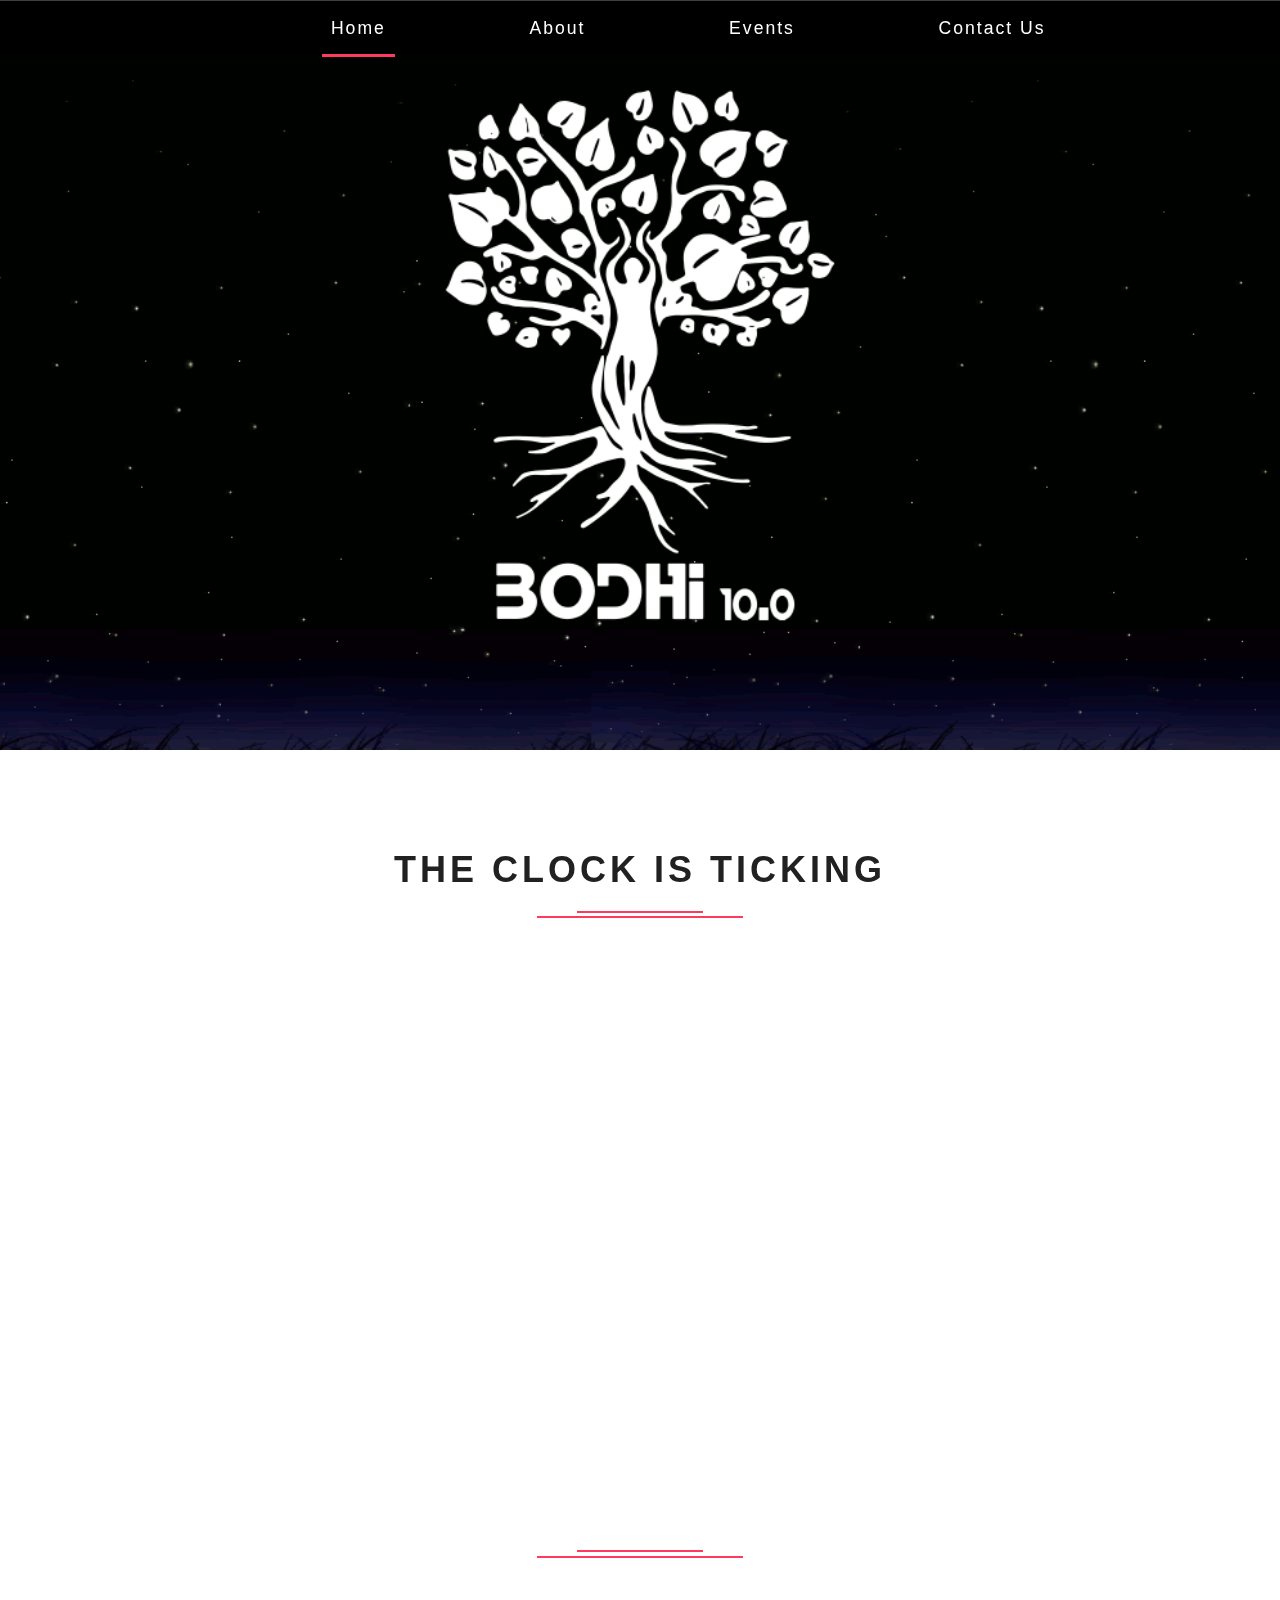
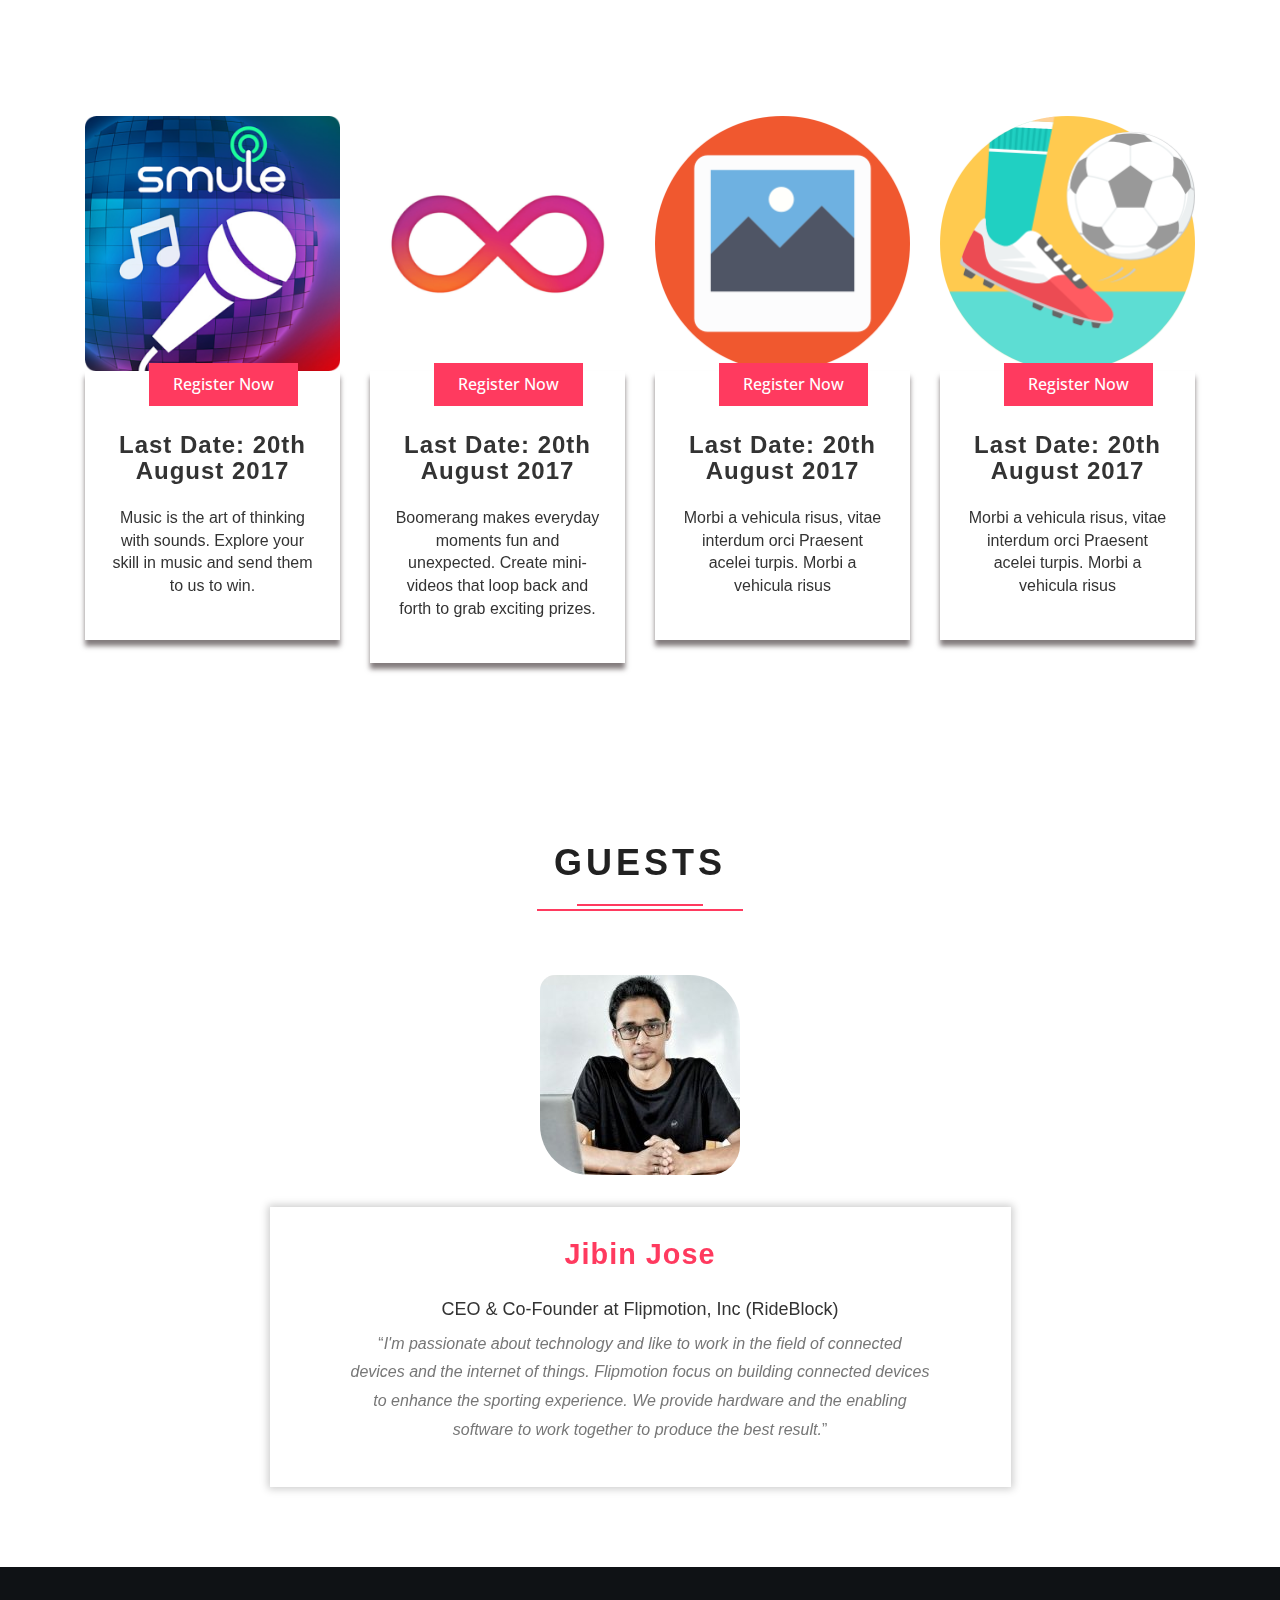
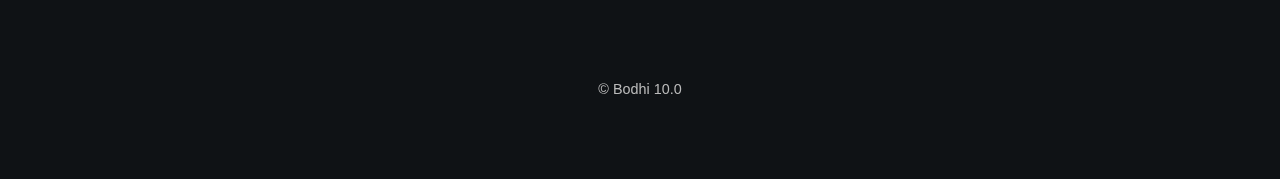
<file: www/index.html>
<!DOCTYPE html>
<html lang="en">
<head>
	<title>BODHI 10.0</title>
	<meta name="viewport" content="width=device-width, initial-scale=1">
	<meta charset="utf-8">
	<meta name="keywords" content="BODHI, VJCET, techfest, bodhi 10.0" />
	<script type="application/x-javascript"> addEventListener("load", function() { setTimeout(hideURLbar, 0); }, false); function hideURLbar(){ window.scrollTo(0,1); } </script>
	<link href="css/bootstrap.css" rel="stylesheet" type="text/css" media="all" />
	<link rel="stylesheet" href="css/style.css" type="text/css" media="all" />
	<link rel="stylesheet" href="css/flexslider.css" type="text/css" media="screen" property="" />
	<link href="css/font-awesome.css" rel="stylesheet">
	<link href="//fonts.googleapis.com/css?family=Open+Sans:300,300i,400,400i,600,600i,700,700i,800,800i" rel="stylesheet">
	<link href='//fonts.googleapis.com/css?family=Roboto+Condensed:400,700italic,700,400italic,300italic,300' rel='stylesheet' type='text/css'>
	<script type="text/javascript" src="js/jquery-2.1.4.min.js"></script>
	<script src="js/bootstrap.js"></script>
</head>
<body>
	<div class="banner jarallax">
		<div class="header">
			<div class="container">
				<div class="top-nav">
					<nav class="navbar navbar-default">
						<div class="navbar-header">
							<button type="button" class="navbar-toggle" data-toggle="collapse" data-target="#bs-example-navbar-collapse-1">
								<span class="sr-only">Toggle navigation</span>
								<span class="icon-bar"></span>
								<span class="icon-bar"></span>
								<span class="icon-bar"></span>
							</button>
						</div>
						<!--navbar-header-->
						<div class="collapse navbar-collapse" id="bs-example-navbar-collapse-1">
							<ul class="nav navbar-nav navbar-right">
								<li></li>
								<li></li>
								<li><a href="index.html" class="active">Home</a></li>
								<li><a href="about.html">About</a></li>
								<li><a href="events.html">Events</a></li>
								<li><a href="contact.html">Contact Us</a></li>
							</ul>	
							<div class="clearfix"> </div>	
						</div>
					</nav>
				</div>
				
				<div class="clearfix"> </div>
			</div>
		</div>
		<div class="w3layouts-banner">
			<div class="container">
				<section class="slider">
					<div class="flexslider">
						<ul class="slides">
							<!-- <li>
								<div class="agileits_w3layouts_banner_info">
									<h3>Coming Soon!!!</h3>
								</div>
							</li> -->
						</ul>
						<!-- <ul id="countdown" class="col-md-3 pull-right"></ul> -->
					</div>
					
				</section>
				<script type="text/javascript">
					(function countdown(){   
						var launch_date = new Date (Date.parse("Aug 25, 2017 08:00:00 GMT +1"));
						var now = new Date();
						var days; var hours; var minutes; var seconds; var rest;
						seconds = rest = Math.floor(((launch_date.getTime() - now.getTime()) / 1000));
						days = zero (Math.floor(seconds / 86400));
						seconds -= days * 86400;
						hours = zero (Math.floor(seconds / 3600));
						seconds -= hours * 3600;
						minutes = zero (Math.floor(seconds / 60));
						seconds -= minutes * 60;
						seconds = zero (Math.floor(seconds));
						function zero(n){
							return (n < 10 ? '0' : false) + n;  
						}
						rest <= 0 ? days = hours = minutes = seconds = '00' : setTimeout(countdown, 1000);

						document.getElementById('countdown').innerHTML =
						'<li><div><span>' + days +'</span>DAY' + (days > 1 ? 'S' : '') +'</div></li>'
						+'<li><div><span>' + hours +'</span>HOUR' + (hours > 1 ? 'S' : '') +'</div></li>'
						+'<li><div><span>' + minutes +'</span>MINUTE' + (minutes > 1 ? 'S' : '') +'</div></li>'
						+'<li><div><span>' + seconds +'</span>SECOND' + (seconds > 1 ? 'S' : '') +'</div></li>';
					})();
				</script>
				<!-- flexSlider -->
				<script defer src="js/jquery.flexslider.js"></script>
				<script type="text/javascript">
					$(window).load(function(){
						$('.flexslider').flexslider({
							animation: "slide",
							start: function(slider){
								$('body').removeClass('loading');
							}
						});
					});
				</script>
				<!-- //flexSlider -->
			</div>
		</div>
	</div>
</div>
<!-- //banner -->
<!-- Specialize-section -->
<div class="w3-about text-center">
	<div class="container">
		<h2 class="w3ls_head">The Clock is Ticking</h2>
		<p class="para"><span style="color: white;">Lorem Ipsum is simply dummy text type setting industry esse cillum dolore eu 
			fugiat nulla pariatur. Excepteur sint occaecat.</span></p>
		<p class="para"><span style="color: white;">Lorem Ipsum is simply dummy text type setting industry esse cillum dolore eu 
			fugiat nulla pariatur. Excepteur sint occaecat.</span></p>
		<div class="w3-ab-top">
			<div class="col-md-4 "></div>
			<div class="col-md-4 ">
				<ul id="countdown" class="col-md-3 pull-right"></ul>
			</div>
			<div class="col-md-4 "></div>
			<div class="clearfix"></div>
		</div>
		<p class="para"><span style="color: white;">Lorem Ipsum is simply dummy text type setting industry esse cillum dolore eu 
			fugiat nulla pariatur. Excepteur sint occaecat.</span></p>

		<p class="para"><span style="color: white;">Lorem Ipsum is simply dummy text type setting industry esse cillum dolore eu 
			fugiat nulla pariatur. Excepteur sint occaecat.</span></p>

		<p class="para"><span style="color: white;">Lorem Ipsum is simply dummy text type setting industry esse cillum dolore eu 
			fugiat nulla pariatur. Excepteur sint occaecat.</span></p>
	</div>
</div>
	<div class="services news">
		<div class="container"> 
			<div class="new-w3l">
				<h3 class="w3ls_head">News &amp; Events</h3>
				<p class="para">Tighten up 'coz its your chance to win<span> amazing prizes</span> for the events below. Hurry Up and Register to win...!!!</p>			
				</div>
				<div class="news-agileinfo">
					<div class="col-sm-3 news-w3lgrids">
						<div class="news-gridtext">
							<div class="news-w3img">
								<a href="#" data-toggle="modal" data-target="#myModal"><img src="images/smule.png" width="100" height="100" class="img-responsive zoom-img" alt=""/></a>
							</div>
							<div class="news-w3imgtext">
								<h5 class="w3-agilep">Register Now</h5>
								<h4><a href="#" data-toggle="modal" data-target="#myModal">Last Date: 20th August 2017</a></h4> 
								<p>Music is the art of thinking with sounds. Explore your skill in music and send them to us to win.</p>
							</div>
						</div>
					</div>
					<div class="col-sm-3 news-w3lgrids">
						<div class="news-gridtext">
							<div class="news-w3img">
								<a href="#" data-toggle="modal" data-target="#myModal1"><img src="images/boomerang.png" width="100" height="100" class="img-responsive zoom-img" alt=""/></a>
							</div>
							<div class="news-w3imgtext">
								<h5 class="w3-agilep">Register Now</h5>
								<h4><a href="#" data-toggle="modal" data-target="#myModal1">Last Date: 20th August 2017</a></h4> 
								<p>Boomerang makes everyday moments fun and unexpected. Create mini-videos that loop back and forth to grab exciting prizes.</p>
							</div>
						</div>
					</div>
					<div class="col-sm-3 news-w3lgrids">
						<div class="news-gridtext">
							<div class="news-w3img">
								<a href="#" data-toggle="modal" data-target="#myModal2"><img src="images/general/landscape.png" class="img-responsive zoom-img" alt=""/></a>
							</div>
							<div class="news-w3imgtext">
								<h5 class="w3-agilep">Register Now</h5>
								<h4><a href="#" data-toggle="modal" data-target="#myModal2">Last Date: 20th August 2017</a></h4> 
								<p>Morbi a vehicula risus, vitae interdum orci Praesent acelei turpis. Morbi a vehicula risus</p> 
							</div>
						</div>
					</div>
					<div class="col-sm-3 news-w3lgrids">
						<div class="news-gridtext">
							<div class="news-w3img">
								<a href="#" data-toggle="modal" data-target="#myModal2"><img src="images/general/football.png" class="img-responsive zoom-img" alt=""/></a>
							</div>
							<div class="news-w3imgtext">
								<h5 class="w3-agilep">Register Now</h5>
								<h4><a href="#" data-toggle="modal" data-target="#myModal2">Last Date: 20th August 2017</a></h4> 
								<p>Morbi a vehicula risus, vitae interdum orci Praesent acelei turpis. Morbi a vehicula risus</p> 
							</div>
						</div>
					</div>
					<div class="clearfix"> </div>
				</div>
			</div>
		</div>
		<!-- //news --> 
		<!-- testimonials -->
		<div class="testimonials">
			<div class="container"> 
				<h3 class="w3ls_head">Guests</h3>
					<div class="testi-w3agileinfo"> 
						<ul class="nav nav-tabs" role="tablist">
							<li role="presentation" class="active"><a href="#testi" aria-controls="testi" role="tab" data-toggle="tab"><img src="images/jibinJose.png" alt="" style="border-radius: 15px 50px 30px" height="200" width="200" /></a></li>
						</ul> 
						<div class="tab-content">
							<div role="tabpanel" class="tab-pane active" id="testi">
								<h5>Jibin Jose</h5>
								<h4>CEO &amp; Co-Founder at Flipmotion, Inc (RideBlock)</h4>
								<p><q><i>I'm passionate about technology and like to work in the field of connected devices and the internet of things. Flipmotion focus on building connected devices to enhance the sporting experience. We provide hardware and the enabling software to work together to produce the best result.</i></q></p>
							</div>
						</div> 
					</div>
				</div>
			</div>
			<div class="w3-agile-footer">
				<div class="container">
					<div class="footer-grids">
						<div class="agileits-w3layouts-copyright">
							<p>© Bodhi 10.0 </p>
						</div>
					</div>
				</div>
			</div>
				<div class="modal video-modal fade" id="myModal" tabindex="-1" role="dialog" aria-labelledby="myModal">
					<div class="modal-dialog" role="document">
						<div class="modal-content">
							<div class="modal-header">
								Vocal Edge
								<button type="button" class="close" data-dismiss="modal" aria-label="Close"><span aria-hidden="true">&times;</span></button>						
							</div>
							<section>
								<div class="modal-body">
									<img src="images/smule.png" alt=" " class="img-responsive" />
									<p><ul>
										<li>Entry till August 5pm.</li>
										<li>Judgement will be based on the maximum number of likes and shares along with the quality of the song.</li>
										<li>Final decision will be up the judging panel.</li>
										<li>Prizes will be <b>2k and 1k</b> respectively for securing the first and second positions.</li>
										<li>Your entries can be send along with the smule link <a href="http://bit.do/vocaledge" style="color: red;" target="_blank">here</a> with your name, mailID and college details.</li>
										<li>We will send you a confirmation mail when the link is uploaded on the Facebook page.</li>
									</ul>
										<i>"Music is the art of thinking with sounds. Explore your music and express it to win this contest."</i></p>
								</div>
							</section>
						</div>
					</div>
				</div>
				<div class="modal video-modal fade" id="myModal1" tabindex="-1" role="dialog" aria-labelledby="myModal1">
					<div class="modal-dialog" role="document">
						<div class="modal-content">
							<div class="modal-header">
								Swivel
								<button type="button" class="close" data-dismiss="modal" aria-label="Close"><span aria-hidden="true">&times;</span></button>						
							</div>
							<section>
								<div class="modal-body">
									<img src="images/boomerang.png" alt=" " class="img-responsive" />
									<p><ul>
										<li>Entry till August 5pm.</li>
										<li>Judgement will be based on the maximum number of likes and shares.</li>
										<li>Final decision will be up the judging panel.</li>
										<li>Prizes will be <b>2k and 1k</b> respectively for securing the first and second positions.</li>
										<li>Your entries can be send along with the smule link <a href="http://bit.do/SWIVEL" style="color: red;" target="_blank">here</a> with your name, mailID and college details.</li>
										<li>When you are filling the details, make sure that <b>the particpant name and the file name should be the same</b>.</li>
										<li>We will send you a confirmation mail when the link is uploaded on the Facebook page.</li>
									</ul>
										<i>"Boomerang makes everyday moments fun and unexpected. Create captivating mini-videos that loop back and forth and grab exciting prizes."</i></p>
								</div>
							</section>
						</div>
					</div>
				</div>
				<div class="modal video-modal fade" id="myModal2" tabindex="-1" role="dialog" aria-labelledby="myModal2">
					<div class="modal-dialog" role="document">
						<div class="modal-content">
							<div class="modal-header">
								AeroTrac
								<button type="button" class="close" data-dismiss="modal" aria-label="Close"><span aria-hidden="true">&times;</span></button>						
							</div>
							<section>
								<div class="modal-body">
									<img src="images/drone.jpg" alt=" " class="img-responsive" />
									<p><ul>
										<li>Entry till August 5pm.</li>
										<li>Judgement will be based on the maximum number of likes and shares.</li>
										<li>Final decision will be up the judging panel.</li>
										<li>Prizes will be <b>2k and 1k</b> respectively for securing the first and second positions.</li>
										<li>Your entries can be send along with the smule link <a href="http://bit.do/SWIVEL" style="color: red;" target="_blank">here</a> with your name, mailID and college details.</li>
										<li>When you are filling the details, make sure that <b>the particpant name and the file name should be the same</b>.</li>
										<li>We will send you a confirmation mail when the link is uploaded on the Facebook page.</li>
									</ul>
										<i>"Let's Take it to air!"</i></p>
								</div>
							</section>
						</div>
					</div>
				</div>
				<script src="js/jarallax.js"></script>
				<script src="js/SmoothScroll.min.js"></script>
				<script type="text/javascript">
					$('.jarallax').jarallax({
						speed: 0.5,
						imgWidth: 1366,
						imgHeight: 768
						})
				</script>
			</body>	
		</html>
</file>
<file: www/css/style.css>
/*--A Design by W3layouts 
Author: W3layout
Author URL: http://w3layouts.com
License: Creative Commons Attribution 3.0 Unported
License URL: http://creativecommons.org/licenses/by/3.0/
--*/
body a {
  transition: 0.5s all;
  -webkit-transition: 0.5s all;
  -o-transition: 0.5s all;
  -moz-transition: 0.5s all;
  -ms-transition: 0.5s all;
}
html, body{
    font-size: 100%;
	font-family: 'Roboto Condensed', sans-serif;
}
body{
	background:#FFFFFF;
}
/*-- banner --*/
.banner{
	background: url(../images/giphy.gif) no-repeat 0px 0px;
    background-size: cover;
	min-height:750px;
}
.banner-dot {
    background:rgba(0, 0, 0, 0.32);
    background-size: cover;
    min-height:750px;
}
.jarallax {
    position: relative;
    background-size: cover;
    background-repeat: no-repeat;
    background-position: 50% 50%;
}
body {
   font-family: Helvetica, sans-serif;
   background: transparent;
}

#countdown {
   width: 462px;
   position: absolute;
   left: 50%;
   top: 50%;
   transform: translate(-50%, -50%) rotate(-45deg);
   padding: 0;
   list-style: none;
}

#countdown li {
   display: table;
   text-align: center;
   float: left;
   background: #E41E39;
   margin: 2px;
   width: 150px;
   height: 150px;
}

#countdown li:nth-child(3) {
   clear: left;
   margin-left: 156px;
}

#countdown li div {
   transform: rotate(45deg);
   display: table-cell;
   vertical-align: middle;
}

#countdown li div span {
   display: block;
   font-size: 3rem;
   color: #fff;
}
.banner-1 {
    background: url(../images/bodhi1.jpg) no-repeat 0px 0px;
    background-size: cover;
    min-height: 30px;
}
.header-top {
	border-bottom: solid 1px rgb(255, 255, 255);
    padding: .8em 0;
    background: rgba(0, 0, 0, 0.7);
}
.header-top-left{
	float: left;
    margin: .5em 0 0 0;
	width: 33.33%;
}
.header-top-left p, .header-top-right p {
    color: #FFFFFF;
    font-size: 16px;
}
.header-top-right{
	float: right;
    margin: .5em 0 0 0;	
}
/*-- social-icons --*/
.agileinfo-social-grids{
    margin: 3em 0 0 0;
    text-align: center;
}
.agileinfo-social-grids ul{
	padding:0;
	margin:0;
}
.agileinfo-social-grids ul li{
    display: inline-block;
}
.agileinfo-social-grids ul li a {
	color: #333;
    text-align: center;
}
.agileinfo-social-grids ul li a i.fa.fa-facebook,.agileinfo-social-grids ul li a i.fa.fa-twitter,.agileinfo-social-grids ul li a i.fa.fa-rss,.agileinfo-social-grids ul li a i.fa.fa-vk{
    color: #FFFFFF;
    transition: 0.5s all;
    -webkit-transition: 0.5s all;
    -moz-transition: 0.5s all;
    -o-transition: 0.5s all;
    -ms-transition: 0.5s all;
}
.agileinfo-social-grids ul li a i.fa.fa-facebook:hover {
    color: #3b5998;
}
.agileinfo-social-grids ul li a i.fa.fa-twitter{
	margin:0 1em;
}
.agileinfo-social-grids ul li a i.fa.fa-twitter:hover{
	color: #55acee;
}
.agileinfo-social-grids ul li a i.fa.fa-rss{
	margin:0 1em 0 0;
}
.agileinfo-social-grids ul li a i.fa.fa-rss:hover{
	color: #f26522;
}
.agileinfo-social-grids ul li a i.fa.fa-vk:hover{
	color: #45668e;
}
.agileinfo-social-grids ul li:nth-child(2){
	margin:.5em 0;
}
.agileinfo-social-grids ul li:nth-child(3){
	margin:0 0 .5em 0;
}
/*-- //social-icons --*/
.header-left{
	text-align: center;
}
.header-top-left i {
    padding-right: 5px;
}
.w3layouts-logo {
    float: left;
    text-align: center;
    width: 33.33%;
}
.w3layouts-logo h1 {
    margin: 0;
}
.w3layouts-logo h1 a {
    color: #ff3a5f;
    font-size: 1.1em;
    text-decoration: none;
    font-weight: 700;
    text-transform: uppercase;
    letter-spacing: 2px;
}
/*-- top-nav --*/
.header{
    background: rgba(0, 0, 0, 0.51);
}
.top-nav{
    float:left;
}
.top-nav ul{
	padding: 0;
    margin: 0;
    float: none;
}
.top-nav ul li {
    display: inline-block;
    margin: 0 3.8em;
    float: none;
}
.top-nav ul li:nth-child(1){
	margin-left:0;
}
.top-nav ul li:nth-child(6){
	margin-right:0;
}
.navbar-default {
    background: none;
    border: none;
	margin: 0;
}
.navbar-default {
    background: none;
    border: none;
    margin: 0;
}
.navbar-right {
    float: none !important;
    margin-right: -15px;
    text-align: center;
}
.navbar-default .navbar-nav > .active > a, .navbar-default .navbar-nav > .active > a:hover, .navbar-default .navbar-nav > .active > a:focus {
    color: #99abd5;
    background: none;
}
.navbar-nav > li {
    margin: 0 .5em;
    display: inline-block;
    float: none;
}
.navbar-default .navbar-nav > li > a {
    color: #fff;
    font-size: 1.1em;
    letter-spacing: 2px;
    padding: 1em 0.5em;
    position: relative;
}
.navbar-default .navbar-nav > li > a:hover, .navbar-default .navbar-nav > li > a:focus,.navbar-default .navbar-nav li a.active {
	color: #FFFFFF;
}
.navbar-default .navbar-nav > li > a:before {
    content: '';
    position: absolute;
    bottom: -2px;
    background: #ff3a5f;
    height: 3px;
    width: 0;
    left: 0;
    transition: .5s all;
}
.navbar-default .navbar-nav li  a:hover:before,.navbar-default .navbar-nav li a.active:before{
	width: 100%;
}
.navbar-default .navbar-nav > .open > a, .navbar-default .navbar-nav > .open > a:hover, .navbar-default .navbar-nav > .open > a:focus {
    background: none !important;
    box-shadow: 1px 0px 0px 0px rgba(72, 72, 72, 0);
	color: #fff;
}
.navbar-collapse {
    padding: 0px !important;
}
ul.dropdown-menu {
    background: #ff3a5f;
    box-shadow: 0 0 0;
    border: none;
    margin: 0;
    top: 3.7em;
    left: 0 !important;
    min-width: 90px;
	text-align: center;
}
.dropdown-menu > li > a {
    display: block;
    padding: 0px 0px !important;
    clear: both;
    margin: .2em 0 !important;
    font-weight: normal;
    line-height: 1.42857143;
    color: #FFF !important;
    border: none !important;
}
.dropdown-menu > li > a:hover, .dropdown-menu > li > a:focus,.dropdown-menu > li > a:active {
    background: none;
    color: #000000 !important;
}
.dropdown-submenu {
    position: relative;
}

.dropdown-submenu>.dropdown-menu {
    top: 0;
    left: 103%;
    margin-top: -6px;
    margin-left: -1px;
    -webkit-border-radius: 0 6px 6px 6px;
    -moz-border-radius: 0 6px 6px;
    border-radius: 0 6px 6px 6px;
}

.dropdown-submenu:hover>.dropdown-menu {
    display: block;
}

.dropdown-submenu>a:after {
    display: block;
    content: " ";
    float: right;
    width: 0;
    height: 0;
    border-color: transparent;
    border-width: 5px 0 5px 5px;
    margin-top: 5px;
    margin-right: -10px;
}

.dropdown-submenu:hover>a:after {
    border-left-color: #fff;
}

.dropdown-submenu.pull-left {
    float: none;
}

.dropdown-submenu.pull-left>.dropdown-menu {
    left: -100%;
    margin-left: 10px;
    -webkit-border-radius: 6px 0 6px 6px;
    -moz-border-radius: 6px 0 6px 6px;
    border-radius: 6px 0 6px 6px;
}
ul.dropdown-menu li {
    margin: 0 !important;
    text-align: center !important;
}
/*-- //top-nav --*/
.wthreesearch input[type="search"] {
    padding: 5px 10px;
    color: #999;
    outline: none;
    background: none;
    border: 1px solid #fff;
}
.wthreesearch .btn-default {
    color: #fff;
    border-radius: 0;
    padding: 5px 10px;
    outline: none;
    border: 1px solid #fff;
    margin-top: -1px;
    background: none;
}
i.fa.fa-search {
    font-size: 19px;
}
.wthreesearch {
    float: right;
    width: 33.33%;
    text-align: right;
    margin: 5px 0 0;
}
/*-- banner_info --*/
.jarallax {
    position: relative;
    background-size: cover;
    background-repeat: no-repeat;
    background-position: 50% 50%;
}
.agileits_w3layouts_banner_info {
    margin: 14em 0 0;
    position: relative;
}
.agileits_w3layouts_banner_info h3 {
    text-align: center;
    font-size: 2.7em;
    font-weight: 600;
    color: #fff;
    letter-spacing: 2px;
    text-transform: uppercase;
}
.agileits_w3layouts_banner_info p {
    color: #ffffff;
    text-align: center;
    line-height: 28px;
    width: 63%;
    margin: 30px auto;
    font-size: 17px;
}
/*-- //banner_info --*/
.w3ls_head {
    font-size: 36px;
    color: #212121;
    font-weight: 600;
    margin-bottom: 30px;
    letter-spacing: 4px;
    text-transform: uppercase;
    text-align: center;
    padding-bottom: .8em;
    position: relative;
}
p.w3agile {
    font-size: 15px;
    color: #777;
    width: 70%;
    margin: 0 auto;
    line-height: 28px;
    text-align: center;
}
.w3ls_head:before, .w3ls_head:after {
    position: absolute;
    background: #ff3a5f;
    height: 2px;
    content: '';
}
.w3ls_head:before {
    width: 11%;
    bottom: 8%;
    left: 44.5%;
}
.w3ls_head:after {
    width: 18%;
    right: 41%;
    bottom: 0%;
}
p.para {
    width: 50%;
    margin: 0 auto;
    color: #777;
    line-height: 32px;
    font-size: 15px;
    letter-spacing: 0px;
	text-align:center;
}
/*-- footer --*/
.w3-agile-footer {
    background: #0f1215;
    padding: 5em 0;
}
.footer-grid-heading h4 {
    color: #ff3a5f;
    font-size: 25px;
    margin: 0;
    text-transform: uppercase;
    letter-spacing: 2px;
    font-weight: 600;
}
.footer-grid-info,.social,.agile-footer-grid {
    margin: 1.5em 0 0 0;
}
.footer-grid-info  p{
    margin: 0;
    font-size: .9em;
    color: #BBBBBB;
    line-height: 1.8em;
}
.footer-grid-info p span{
	display:block;
}
.footer-grid-info p span a{
    color: #BBBBBB;	
	text-decoration:none;
}
.footer-grid-info p span a:hover{
    color: #ffffff;
}
.footer-grid-info ul{
	padding:0;
	margin:0;
}
.footer-grid-info ul li{
	display:block;
}
.footer-grid-info ul li a{
    font-size: .9em;
    color: #BBBBBB;
    line-height: 1.8em;
    text-decoration: none;
}
.footer-grid-info ul li a:hover{
	color: #ffffff;
}
.social-grid{
    margin: 1em 0 0 0;	
}
.social ul{
	padding:0;
	margin:0;
}
.social ul li{
	display:inline-block;
}
.social ul li a {
	color: #333;
    text-align: center;
}
.social ul li a i.fa.fa-facebook{
    height: 40px;
    width: 40px;
    background: #383838;
    line-height: 40px;
    color: #FFF;
    border-radius: 50%;
	-webkit-border-radius: 50%;
	-moz-border-radius: 50%;
	-o-border-radius: 50%;
	-ms-border-radius: 50%;
	transition:0.5s all;
	-webkit-transition:0.5s all;
	-moz-transition:0.5s all;
	-o-transition:0.5s all;
	-ms-transition:0.5s all;
}
.social ul li a i.fa.fa-facebook:hover {
    height: 40px;
    width: 40px;
    line-height: 40px;
	background: #3b5998;
}
.social ul li a i.fa.fa-twitter{
    height: 40px;
    width: 40px;
    background: #383838;
    line-height: 40px;
    color: #FFF;
    border-radius: 50%;
	-webkit-border-radius: 50%;
	-moz-border-radius: 50%;
	-o-border-radius: 50%;
	-ms-border-radius: 50%;
	transition:0.5s all;
	-webkit-transition:0.5s all;
	-moz-transition:0.5s all;
	-o-transition:0.5s all;
	-ms-transition:0.5s all;
}
.social ul li a i.fa.fa-twitter:hover{
    height: 40px;
    width: 40px;
    line-height: 40px;
	background: #1da1f2;
}
.social ul li a i.fa.fa-rss{
    height: 40px;
    width: 40px;
    background: #383838;
    line-height: 40px;
    color: #FFF;
    border-radius: 50%;
	-webkit-border-radius: 50%;
	-moz-border-radius: 50%;
	-o-border-radius: 50%;
	-ms-border-radius: 50%;
	transition:0.5s all;
	-webkit-transition:0.5s all;
	-moz-transition:0.5s all;
	-o-transition:0.5s all;
	-ms-transition:0.5s all;
}
.social ul li a i.fa.fa-rss:hover{
    height: 40px;
    width: 40px;
    line-height: 40px;
	background: #f26522;
}
.social ul li a i.fa.fa-vk{
    height: 40px;
    width: 40px;
    background: #383838;
    line-height: 40px;
    color: #FFF;
    border-radius: 50%;
	-webkit-border-radius: 50%;
	-moz-border-radius: 50%;
	-o-border-radius: 50%;
	-ms-border-radius: 50%;
	transition:0.5s all;
	-webkit-transition:0.5s all;
	-moz-transition:0.5s all;
	-o-transition:0.5s all;
	-ms-transition:0.5s all;
}
.social ul li a i.fa.fa-vk:hover{
    height: 40px;
    width: 40px;
    line-height: 40px;
	background: #45668e;
}
.social ul li:nth-child(2){
	margin:0 .5em;
}
.social ul li:nth-child(3){
	margin:0 .5em 0 0;
}
.agileits-w3layouts-copyright {
    text-align: center;
    margin: 2em 0 0 0;
}
.agileits-w3layouts-copyright p{
    margin: 0;
    font-size: .9em;
    color: #BBBBBB;
}
.agileits-w3layouts-copyright p a{
    color: #ff3a5f;	
	text-decoration:none;
}
.agileits-w3layouts-copyright p a:hover{
	color: #BBBBBB;
}
.agile-footer-grid ul {
    padding: 0;
    margin: 0;
}
ul.w3agile_footer_grid_list li {
    list-style-type: none;
    color: #bbbbbb;
    line-height: 1.8em;
    margin-bottom: 1em;
    font-size: .9em;
}
ul.w3agile_footer_grid_list li a {
    color: #ffffff;
    text-decoration: none;
}
ul.w3agile_footer_grid_list li span {
    display: block;
    margin: 1em 0 0;
}
ul.w3agile_footer_grid_list i.fa.fa-twitter {
    margin-right: 1em;
}
/*-- //footer --*/
/*-- about--*/
.w3-about,.wthree-news{
	padding:5em 0;
}
.w3-ab-top{
	margin-top:5em;
}
/*-- effect7 --*/
.hi-icon-wrap {
	text-align: center;
	margin: 0 auto;
}

.hi-icon {
  text-decoration: none;
	display: inline-block;
	font-size: 0px;
	cursor: pointer;
	width: 90px;
	height: 90px;
	border-radius: 50%;
	-webkit-border-radius: 50%;
	-o-border-radius: 50%;
	-moz-border-radius: 50%;
	-ms-border-radius: 50%;
	text-align: center;
	position: relative;
	z-index: 1;
    color: #B365C5;
}

.hi-icon:after {
	position: absolute;
	width: 100%;
	height: 100%;
	border-radius: 50%;
	-webkit-border-radius: 50%;
	-o-border-radius: 50%;
	-moz-border-radius: 50%;
	-ms-border-radius: 50%;
	content: '';
	-webkit-box-sizing: content-box; 
	-moz-box-sizing: content-box; 
	box-sizing: content-box;
}

.hi-icon:before {
    font-size: 36px;
	line-height: 90px;
	font-style: normal;
	font-weight: normal;
	font-variant: normal;
	text-transform: none;
	display: block;
}
/* Effect 7 */
.hi-icon-effect-7 .hi-icon {
	-webkit-transition: background 0.2s, color 0.2s;
	-moz-transition: background 0.2s, color 0.2s;
	transition: background 0.2s, color 0.2s;	
}

.hi-icon-effect-7 .hi-icon:hover {
	color: #000;
}

.hi-icon-effect-7 .hi-icon:after {
	top: -8px;
	left: -8px;
	padding: 8px;
	z-index: -1;
	opacity: 0;
}

/* Effect 7a */
.hi-icon-effect-7a .hi-icon:after {
	box-shadow: 0 0 0 rgba(255,255,255,1);
	-webkit-transition: opacity 0.2s, box-shadow 0.2s;
	-moz-transition: opacity 0.2s, box-shadow 0.2s;
	transition: opacity 0.2s, box-shadow 0.2s;
}

.hi-icon-effect-7a .hi-icon:hover:after {
	opacity: 1;
	box-shadow: 3px 3px 0 #000;
}

.hi-icon-effect-7a .hi-icon:before {
	-webkit-transform: scale(0.8);
	-moz-transform: scale(0.8);
	-ms-transform: scale(0.8);
	transform: scale(0.8);
	opacity: 0.7;
	-webkit-transition: -webkit-transform 0.2s, opacity 0.2s;
	-moz-transition: -moz-transform 0.2s, opacity 0.2s;
	transition: transform 0.2s, opacity 0.2s;
}

.hi-icon-effect-7a .hi-icon:hover:before {
	-webkit-transform: scale(1);
	-moz-transform: scale(1);
	-ms-transform: scale(1);
	transform: scale(1);
	opacity: 1;
}

/* Effect 7b */
.hi-icon-effect-7b .hi-icon:after {
	box-shadow: 3px 3px #ff3a5f;
	-webkit-transform: rotate(-90deg);
	-moz-transform: rotate(-90deg);
	-ms-transform: rotate(-90deg);
	transform: rotate(-90deg);
	-webkit-transition: opacity 0.2s, -webkit-transform 0.2s;
	-moz-transition: opacity 0.2s, -moz-transform 0.2s;
	transition: opacity 0.2s, transform 0.2s;
}

.hi-icon-effect-7b .hi-icon:hover:after {
	opacity: 1;
	-webkit-transform: rotate(0deg);
	-moz-transform: rotate(0deg);
	-ms-transform: rotate(0deg);
	transform: rotate(0deg);
}

.hi-icon-effect-7b .hi-icon:before {
	-webkit-transform: scale(0.8);
	-moz-transform: scale(0.8);
	-ms-transform: scale(0.8);
	transform: scale(0.8);
	opacity: 0.7;
	-webkit-transition: -webkit-transform 0.2s, opacity 0.2s;
	-moz-transition: -moz-transform 0.2s, opacity 0.2s;
	transition: transform 0.2s, opacity 0.2s;
}

.hi-icon-effect-7b .hi-icon:hover:before {
	-webkit-transform: scale(1);
	-moz-transform: scale(1);
	-ms-transform: scale(1);
	transform: scale(1);
	opacity: 1;
}
a.hi-icon i {
    font-size: 40px;
    color: #fff;
    padding: 27px 0 0 0;
}
/*-- //effect7 --*/
a.hi-icon.icon1 {
    background: #212121;
    display: block;
    width: 94px;
    height: 94px;
    margin: 0 auto;
}
a.hi-icon.icon2 {
    background: #212121;
    display: block;
    width: 94px;
    height: 94px;
    margin: 0 auto;
}
a.hi-icon.icon3 {
    background: #212121;
    display: block;
    width: 94px;
    height: 94px;
    margin: 0 auto;
}
.w3-about h4 {
    color: #ff3a5f;
    font-size: 24px;
    letter-spacing: 2px;
    margin: 30px 0 12px;
    font-weight: 600;
}
.w3-about p {
    font-size: 14px;
    color: #777;
    line-height: 28px;
    letter-spacing: 0;
    text-transform: capitalize;
}
.w3l-abt-grid {
     margin: 0 0.5%;
    padding: 30px 20px;
    width: 32.333%;
}
.w3l-abt-grid-1,.w3l-abt-grid-2 {
    box-shadow: 32px 0 0 0 #fff, 0 -32px 0 0 #fff, 0 32px 0 0 #fff, 32px 32px 0 0 #fff, 32px -32px 0 0 #fff, 0 0 32px 0 rgba(0, 0, 0, 0.15);
	 margin: 0 0.5%;
    padding: 30px 20px;
    width: 32.333%;
}
/*-- //about--*/
/*-- news --*/ 
.news {
    background: url(../images/bodhi2.jpg) no-repeat center 0px fixed;
    background-size: cover;
	padding: 5em 0;
} 
.news h3.w3ls-title{
	color:#fff;
}
.news-gridtext {
    background: #fff;
}
.news-w3img a {
    display: block;
    overflow: hidden;
}
.news-w3img a img {
  width: 100%;
  -webkit-transform: scaleY(1);
    -moz-transform: scaleY(1);
    -o-transform: scaleY(1);
    -ms-transform: scaleY(1);
    transform: scaleY(1);
    -webkit-transition: all 0.7s ease-in-out;
    -moz-transition: all 0.7s ease-in-out;
    -o-transition: all 0.7s ease-in-out;
    -ms-transition: all 0.7s ease-in-out;
    transition: all 0.7s ease-in-out;
}
.news-w3img a img:hover{
	-webkit-transform: scale(1.5);
    -moz-transform: scale(1.5);
    -o-transform: scale(1.5);
    -ms-transform: scale(1.5);
    transform: scale(1.5);
}
.news-w3imgtext {
    padding: 2em 1.5em;
    -webkit-box-shadow: 0px 6px 5px rgba(25, 13, 15, 0.54);
    -moz-box-shadow: 0px 6px 5px rgba(25, 13, 15, 0.54);
    box-shadow: 0px 6px 5px rgba(25, 13, 15, 0.54);
    text-align: center;
    position: relative;
}
.news h5 {
    display: inline-block;
    background: #ff3a5f;
    padding: .8em 1.5em;
    font-size: 1em;
    color: #fff;
    font-family: 'Open Sans', sans-serif;
    position: absolute;
    top: -18px;
    left: 25%;
}
.news h4 {
    color: #333;
    font-size: 1.5em;
    padding: 0.8em 0 .5em;
    font-weight: 600;
    letter-spacing: 1px;
}
.news h4 a{
	color:#333;
	text-decoration:none;
	-webkit-transition:.5s all;
	-moz-transition:.5s all; 
	transition:.5s all;
}
.news  h4 a:hover {
	color:#ff3a5f;
}  
.news a.w3-agilebtn {
    padding: .6em 1.5em;
    color: #999;
    font-size: 0.9em;
    border-color: #999;
    margin: 1.5em 0 0;
}
.news a.w3-agilebtn:hover{ 
    color: #fff; 
}
img.img-responsive {
    width: 100%;
}
.news-agileinfo {
    margin-top: 4em;
}
.new-w3l h3,.new-w3l p {
    text-align: center;
    color: #fff;
}
/*-- //news --*/
/*-- testimonial --*/ 
.testimonials img {
    width: 100%;
}
.testi-w3agileinfo .tab-content{
    width: 65%;
    margin: 0 auto;
    padding: 2em 5em;
	-webkit-box-shadow: 0px 0px 8px 2px #ccc;
	-moz-box-shadow: 0px 0px 8px 2px #ccc; 
    box-shadow: 0px 0px 8px 2px #ccc;
    text-align: center;
}
.testi-w3agileinfo h5 {
    color: #ff3a5f;
    font-size: 1.8em;
    letter-spacing: 1px;
    margin: 0 0 1em 0;
    font-weight: 600;
}
.testimonials .nav-tabs {
    border: none;
    text-align: center;
    margin-bottom: 2em;
}
.testi-w3agileinfo p {
    line-height: 1.8em;
    color: #777;
}
.testi-w3agileinfo .nav-tabs li {
    display: inline-block;
    float: none;
    margin: 0 0.5em;
}
.testi-w3agileinfo .nav-tabs li a {
    padding: 0;
	margin:0;
    border: none;
    opacity: .5;
}
.testi-w3agileinfo .nav-tabs li.active a,.testi-w3agileinfo .nav-tabs li a:hover{
    opacity: 1;
	outline:none;
	background:none;
}
.nav-tabs > li.active > a, .nav-tabs > li.active > a:hover, .nav-tabs > li.active > a:focus { 
    border: none; 
	outline:none;
	background:none;
}
.testimonials {
    padding: 5em 0;
}
.testi-w3agileinfo {
    margin-top: 4em;
}
/*-- //testimonial --*/
/*-- subscribe --*/ 
.sub-agileitsinfo{ 
	background: url(../images/1.jpg)no-repeat 0px 0px fixed;
    background-size: cover;
}
.subscribe {
    text-align: center;
    background: rgba(1, 1, 1, 0.69);
    padding: 5em 0;
}
.subscribe h4 {
    font-size: 2.8em;
    color: #fff;
    font-weight: 300;
}
.subscribe form {
    width: 50%;
    margin: 3em auto 0;
}
.subscribe input[type="email"] {
    width: 77%;
    padding: .8em 1em;
    font-size: 1em;
    float: left;
    color: #f44336;
    outline: none;
    border: 1px solid #fff;
    border-right: none;
    background: #fff;
    -webkit-appearance: none;
    -webkit-transition: 0.5s all;
    -moz-transition: 0.5s all;
    transition: 0.5s all;
}
.subscribe input[type="submit"] {
    float: left;
    color: #fff;
    font-size: 1em;
    outline: none;
    padding: .8em 2em;
    border: 1px solid #fff;
    -webkit-transition: 0.5s all;
    -moz-transition: 0.5s all;
    transition: 0.5s all;
    -webkit-appearance: none;
    background: none;
    font-weight: 600;
}
.subscribe form:hover input[type="email"] {
    border-color: #ff3a5f;
}
.subscribe form:hover input[type="submit"] {
    border-color: #ff3a5f;
    background:#ff3a5f; 
	color: #fff;
}  
.subscribe ::-webkit-input-placeholder {
	color:#f44336 !important;
}
.subscribe :-moz-placeholder { /* Firefox 18- */
	color:#f44336 !important;
}
.subscribe ::-moz-placeholder {  /* Firefox 19+ */
	color:#f44336 !important;
}
.subscribe :-ms-input-placeholder {  
	color:#f44336 !important;
}
.sub-agileitsinfo h3,.sub-agileitsinfo p{
	color:#fff;
}
/*-- //subscribe --*/
/*-- icons --*/
.codes a {
    color: #999;
}
.icon-box {
    padding: 8px 15px;
    background:rgba(149, 149, 149, 0.18);
    margin: 1em 0 1em 0;
    border: 5px solid #ffffff;
    text-align: left;
    -moz-box-sizing: border-box;
    -webkit-box-sizing: border-box;
    box-sizing: border-box;
    font-size: 13px;
    transition: 0.5s all;
    -webkit-transition: 0.5s all;
    -o-transition: 0.5s all;
    -ms-transition: 0.5s all;
    -moz-transition: 0.5s all;
    cursor: pointer;
} 
.icon-box:hover {
    background: #000;
	transition:0.5s all;
	-webkit-transition:0.5s all;
	-o-transition:0.5s all;
	-ms-transition:0.5s all;
	-moz-transition:0.5s all;
}
.icon-box:hover i.fa {
	color:#fff !important;
}
.icon-box:hover a.agile-icon {
	color:#fff !important;
}
.codes .bs-glyphicons li {
    float: left;
    width: 12.5%;
    height: 115px;
    padding: 10px; 
    line-height: 1.4;
    text-align: center;  
    font-size: 12px;
    list-style-type: none;	
}
.codes .bs-glyphicons .glyphicon {
    margin-top: 5px;
    margin-bottom: 10px;
    font-size: 24px;
}
.codes .glyphicon {
    position: relative;
    top: 1px;
    display: inline-block;
    font-family: 'Glyphicons Halflings';
    font-style: normal;
    font-weight: 400;
    line-height: 1;
    -webkit-font-smoothing: antialiased;
    -moz-osx-font-smoothing: grayscale;
	color: #777;
} 
.codes .bs-glyphicons .glyphicon-class {
    display: block;
    text-align: center;
    word-wrap: break-word;
}
h3.icon-subheading {
    font-size: 28px;
    color:#ff3a5f !important;
    margin: 30px 0 15px;
    font-weight: 600;
    letter-spacing: 2px;
}
h3.agileits-icons-title {
    text-align: center;
    font-size: 33px;
    color: #222222;
    font-weight: 600;
    letter-spacing: 2px;
    margin: 1.5em 0;
}
.icons a {
    color: #999;
}
.icon-box i {
    margin-right: 10px !important;
    font-size: 20px !important;
    color: #282a2b !important;
}
.bs-glyphicons li {
    float: left;
    width: 18%;
    height: 115px;
    padding: 10px;
    line-height: 1.4;
    text-align: center;
    font-size: 12px;
    list-style-type: none;
    background:rgba(149, 149, 149, 0.18);
    margin: 1%;
}
.bs-glyphicons .glyphicon {
    margin-top: 5px;
    margin-bottom: 10px;
    font-size: 24px;
	color: #282a2b;
}
.glyphicon {
    position: relative;
    top: 1px;
    display: inline-block;
    font-family: 'Glyphicons Halflings';
    font-style: normal;
    font-weight: 400;
    line-height: 1;
    -webkit-font-smoothing: antialiased;
    -moz-osx-font-smoothing: grayscale;
	color: #777;
} 
.bs-glyphicons .glyphicon-class {
    display: block;
    text-align: center;
    word-wrap: break-word;
}
@media (max-width:991px){
	h3.agileits-icons-title {
		font-size: 28px;
	}
	h3.icon-subheading {
		font-size: 22px;
	}
}
@media (max-width:768px){
	h3.agileits-icons-title {
		font-size: 28px;
	}
	h3.icon-subheading {
		font-size: 25px;
	}
	.row {
		margin-right: 0;
		margin-left: 0;
	}
	.icon-box {
		margin: 0;
	}
}
@media (max-width: 640px){
	.icon-box {
		float: left;
		width: 50%;
	}
}
@media (max-width: 480px){
	.bs-glyphicons li {
		width: 31%;
	}
}
@media (max-width: 414px){
	h3.agileits-icons-title {
		font-size: 23px;
	}
	h3.icon-subheading {
		font-size: 18px;
	}
	.bs-glyphicons li {
		width: 31.33%;
	}
}
@media (max-width: 384px){
	.icon-box {
		float: none;
		width: 100%;
	}
}
/*-- //icons --*/
.w3_wthree_agileits_icons.main-grid-border {
    padding: 5em 0;
}
/*--Typography--*/
.well {
    font-weight: 300;
    font-size: 14px;
}
.list-group-item {
    font-weight: 300;
    font-size: 14px;
}
li.list-group-item1 {
    font-size: 14px;
    font-weight: 300;
}
.typo p {
    margin: 0;
    font-size: 14px;
    font-weight: 300;
}
.show-grid [class^=col-] {
    background: #fff;
	text-align: center;
	margin-bottom: 10px;
	line-height: 2em;
	border: 10px solid #f0f0f0;
}
.show-grid [class*="col-"]:hover {
	background: #e0e0e0;
}
.grid_3{
	margin-bottom:2em;
}
.xs h3, h3.m_1{
	color:#000;
	font-size:1.7em;
	font-weight:300;
	margin-bottom: 1em;
}
.grid_3 p{
	color: #999;
	font-size: 0.85em;
	margin-bottom: 1em;
	font-weight: 300;
}
.grid_4{
	background:none;
	margin-top:50px;
}
.label {
	font-weight: 300 !important;
	border-radius:4px;
}  
.grid_5{
	background:none;
	padding:2em 0;
}
.grid_5 h3, .grid_5 h2, .grid_5 h1, .grid_5 h4, .grid_5 h5, h3.hdg, h3.bars {
    margin-bottom: 1em;
    color: #ff3a5f;
    font-size: 30px;
	font-weight:600;
    letter-spacing: 2px;
}
.table > thead > tr > th, .table > tbody > tr > th, .table > tfoot > tr > th, .table > thead > tr > td, .table > tbody > tr > td, .table > tfoot > tr > td {
	border-top: none !important;
}
.tab-content > .active {
	display: block;
	visibility: visible;
}
.pagination > .active > a, .pagination > .active > span, .pagination > .active > a:hover, .pagination > .active > span:hover, .pagination > .active > a:focus, .pagination > .active > span:focus {
	z-index: 0;
}
.badge-primary {
	background-color: #03a9f4;
}
.badge-success {
	background-color: #fb5710;
}
.badge-warning {
	background-color: #ffc107;
}
.badge-danger {
	background-color: #e51c23;
}
.grid_3 p{
	line-height: 2em;
	color: #888;
	font-size: 0.9em;
	margin-bottom: 1em;
	font-weight: 300;
}
.bs-docs-example {
	margin: 1em 0;
}
section#tables  p {
	margin-top: 1em;
}
.tab-container .tab-content {
	border-radius: 0 2px 2px 2px;
	border: 1px solid #e0e0e0;
	padding: 16px;
	background-color: #ffffff;
}
.table td, .table>tbody>tr>td, .table>tbody>tr>th, .table>tfoot>tr>td, .table>tfoot>tr>th, .table>thead>tr>td, .table>thead>tr>th {
	padding: 15px!important;
}
.table > thead > tr > th, .table > tbody > tr > th, .table > tfoot > tr > th, .table > thead > tr > td, .table > tbody > tr > td, .table > tfoot > tr > td {
	font-size: 0.9em;
	color: #999;
	border-top: none !important;
}
.tab-content > .active {
	display: block;
	visibility: visible;
}
.label {
	font-weight: 300 !important;
}
.label {
	padding: 4px 6px;
	border: none;
	text-shadow: none;
}
.alert {
	font-size: 0.85em;
}
h1.t-button,h2.t-button,h3.t-button,h4.t-button,h5.t-button {
	line-height:2em;
	margin-top:0.5em;
	margin-bottom: 0.5em;
}
li.list-group-item1 {
	line-height: 2.5em;
}
.input-group {
	margin-bottom: 20px;
}
.in-gp-tl{
	padding:0;
}
.in-gp-tb{
	padding-right:0;
}
.list-group {
	margin-bottom: 48px;
}
ol {
	margin-bottom: 44px;
}
h2.typoh2{
    margin: 0 0 10px;
}
@media (max-width:768px){
.grid_5 {
	padding: 0 0 1em;
}
.grid_3 {
	margin-bottom: 0em;
}
}
@media (max-width:640px){
h1, .h1, h2, .h2, h3, .h3 {
	margin-top: 0px;
	margin-bottom: 0px;
}
.grid_5 h3, .grid_5 h2, .grid_5 h1, .grid_5 h4, .grid_5 h5, h3.hdg, h3.bars {
	margin-bottom: .5em;
}
.progress {
	height: 10px;
	margin-bottom: 10px;
}
ol.breadcrumb li,.grid_3 p,ul.list-group li,li.list-group-item1 {
	font-size: 14px;
}
.breadcrumb {
	margin-bottom: 25px;
}
.well {
	font-size: 14px;
	margin-bottom: 10px;
}
h2.typoh2 {
	font-size: 1.5em;
}
.label {
	font-size: 60%;
}
.in-gp-tl {
	padding: 0 1em;
}
.in-gp-tb {
	padding-right: 1em;
}
}
@media (max-width:480px){
.grid_5 h3, .grid_5 h2, .grid_5 h1, .grid_5 h4, .grid_5 h5, h3.hdg, h3.bars {
	font-size: 1.2em;
}
.table h1 {
	font-size: 26px;
}
.table h2 {
	font-size: 23px;
	}
.table h3 {
	font-size: 20px;
}
.label {
	font-size: 53%;
}
.alert,p {
	font-size: 14px;
}
.pagination {
	margin: 20px 0 0px;
}
.grid_3.grid_4.w3layouts {
	margin-top: 25px;
}
}
@media (max-width: 320px){
.grid_4 {
	margin-top: 18px;
}
h3.title {
	font-size: 1.6em;
}
.alert, p,ol.breadcrumb li, .grid_3 p,.well, ul.list-group li, li.list-group-item1,a.list-group-item {
	font-size: 13px;
}
.alert {
	padding: 10px;
	margin-bottom: 10px;
}
ul.pagination li a {
	font-size: 14px;
	padding: 5px 11px;
}
.list-group {
	margin-bottom: 10px;
}
.well {
	padding: 10px;
}
.nav > li > a {
	font-size: 14px;
}
table.table.table-striped,.table-bordered,.bs-docs-example {
		display: none;
}
}
/*-- //typography --*/
.typo {
    padding: 5em 0;
}
ul.bs-glyphicons-list {
    padding: 0;
}
/*-- gallery --*/
.gallery-grid {
    padding-left: 0;
}
.grid {
	position: relative;
	clear: both;
	margin: 0 auto;
	max-width: 1000px;
	list-style: none;
	text-align: center;
}

/* Common style */
.grid figure {
    position: relative;
    overflow: hidden;
    margin: 1em 0 0 0;
    height: auto;
    text-align: center;
    cursor: pointer;
}

.grid figure img {
	position: relative;
	display: block;
	width: 100%;
	opacity: 0.8;
}

.grid figure figcaption {
	padding: 7em;
    color: #fff;
    text-transform: uppercase;
    font-size: 1.25em;
    -webkit-backface-visibility: hidden;
    backface-visibility: hidden;
}

.grid figure figcaption::before,
.grid figure figcaption::after {
	pointer-events: none;
}

.grid figure figcaption,
.grid figure figcaption > a {
	position: absolute;
	top: 0;
	left: 0;
	width: 100%;
	height: 100%;
}

/* Anchor will cover the whole item by default */
/* For some effects it will show as a button */
.grid figure figcaption > a {
	z-index: 1000;
	text-indent: 200%;
	white-space: nowrap;
	font-size: 0;
	opacity: 0;
}

.grid figure h3 {
    word-spacing: -0.15em;
    font-size: 1.5em;
    margin-top: 18%;
    color: #FFF;
    font-weight: 600;
}

.grid figure h2 span {
	font-weight: 800;
}


/*-----------------*/
/***** Apollo *****/
/*-----------------*/


figure.effect-apollo img {
	opacity: 0.95;
	-webkit-transition: opacity 0.35s, -webkit-transform 0.35s;
	transition: opacity 0.35s, transform 0.35s;
	-webkit-transform: scale3d(1.05,1.05,1);
	transform: scale3d(1.05,1.05,1);
}

figure.effect-apollo figcaption::before {
    position: absolute;
    top: 0;
    left: 0;
    width: 100%;
    height: 100%;
    background: rgba(0, 0, 0, 0.5);
    content: '';
    -webkit-transition: -webkit-transform 0.6s;
    transition: transform 0.6s;
    -webkit-transform: scale3d(1.9,1.4,1) rotate3d(0,0,1,45deg) translate3d(0,-100%,0);
    transform: scale3d(1.9,1.4,1) rotate3d(0,0,1,45deg) translate3d(0,-100%,0);
}


figure.effect-apollo:hover img {
	opacity: 0.6;
	-webkit-transform: scale3d(1,1,1);
	transform: scale3d(1,1,1);
}

figure.effect-apollo:hover figcaption::before {
	-webkit-transform: scale3d(1.9,1.4,1) rotate3d(0,0,1,45deg) translate3d(0,100%,0);
	transform: scale3d(1.9,1.4,1) rotate3d(0,0,1,45deg) translate3d(0,100%,0);
}

figure.effect-apollo:hover p {
	opacity: 1;
	-webkit-transition-delay: 0.1s;
	transition-delay: 0.1s;
}
.gallery{
	padding:5em 0;
}
.w3-agileits-gallery-grids {
    margin-top: 3em;
}
/*-- //gallery --*/
/*-- contact --*/
.contact-info {
  margin: 3em 0;
  text-align: center;
}
.contact-info p {
  color: #B2B2B2;
  font-size: .9em;
  margin: 1em auto 0;
  line-height: 1.8em;
  width: 70%;
}
.map iframe {
  width: 100%;
  min-height: 400px;
  border: none;
}
.mail-grids {
	margin: 4em 0 0 0;
}
.mail-grid-left h3 {
    font-size: 1.8em;
    margin: 0 0 .5em 0;
    color: #ff3a5f;
    font-weight: 600;
}
.mail-grid-left h5 {
    color: #313131;
    font-size: .875em;
    margin: 0;
    font-weight: 600;
    line-height: 1.8em;
}
.mail-grid-left h5 span {
  display: block;
}
.mail-grid-left h4 {
    color: #313131;
    font-size: .875em;
    font-weight: 800;
    text-transform: uppercase;
    margin: .5em 0;
}
.mail-grid-left p {
    color: #BBBBBB;
    font-size: .875em;
    margin: 1em 0;
    line-height: 1.8em;
}
.mail-grid-left p a{
    color:#ff3a5f;
    text-decoration: none;
}
.mail-grid-left p span {
  display: block;
}
.contact-form form {
  text-align: right;
}
.contact-form input[type="text"],.contact-form input[type="email"] {
  width: 100%;
  color: #919191;
  background: none;
  outline: none;
  font-size: .9em;
  padding: .5em;
  margin-bottom: 1em;
  border: solid 1px #919191;
  -webkit-appearance: none;
}
.contact-form textarea {
  resize: none;
  width: 100%;
  background: none;
  color: #919191;
  font-size: .9em;
  outline: none;
  padding: .5em;
  border: solid 1px #919191;
  min-height: 150px;
  -webkit-appearance: none;
}
.contact-form input[type="submit"] {
    outline: none;
    -webkit-appearance: none;
    border: solid 1px #ff3a5f;
    font-size: .9em;
    color: #ffffff;
    font-weight: 600;
    padding: .7em 1em;
    text-decoration: none;
    letter-spacing: 1px;
    background: #ff3a5f;
    margin: 1em 0 0;
    transition: .5s all;
    -webkit-transition: .5s all;
    -moz-transition: .5s all;
    -o-transition: .5s all;
    -ms-transition: .5s all;
}
.contact-form input[type="submit"]:hover {
    color: #2f2f2f;
    border: solid 1px #2f2f2f;
	background: none;
}
.contact-top {
    padding: 5em 0;
}
.map {
    margin-top: 4em;
}
/*-- //contact --*/
/*-- about --*/
.agileits-top-heading{
	padding:2em 0;
	text-align:center;
}
.agileits-top-heading h2{
	color: #FFFFFF;
    font-size: 3em;
    margin: 0;
    font-family: 'Pacifico', cursive;
}
.main-textgrids {
    padding:4em 0;
}
.main-textgrids img {
    width: 100%;
}
.ab-text p {
    line-height: 1.8em;
    margin:0 0 1em 0;
    font-size: 0.9em;
    color: #999999;
}
ul.ab {
    padding: 0;
}
ul.ab li {
    list-style-type: none;
    margin: 0 0 1em;
}
ul.ab li a {
    color: #999999;
    line-height: 1.8em;
    font-size: 0.9em;
    text-decoration: none;
}
.statements {
    margin-top: 4em;
}
ul.ab li a:hover{
	color: #ff3a5f;
}
.statements p{
    line-height: 1.8em;
    margin-bottom: 4%;
    margin-top: 3%;
    font-size: 0.9em;
    color: #777;
}
.mission h4 {
    text-align: left;
    color: #ff3a5f;
    font-size: 1.2em;
    text-transform: uppercase;
    line-height: 1.5em;
    margin: 0;
    font-weight: 800;
}
/*-- different --*/
.different{
    background:url(../images/12.jpg)no-repeat center 0px fixed;
    background-size: cover;
	padding:5em 0;
}
.different h3{
    color: #FFFFFF;
}
.w3agile-different-info p{
    text-align: center;
    margin: 3em auto 0;
    font-size: .9em;
    color: #FFFFFF;
    width: 73%;
    line-height: 1.8em;
}
.w3agile-button {
    margin: 3em 0 0 0;
    text-align: center;
}
.w3agile-button a{
    border: solid 1px #ff3a5f;
    color: #FFFFFF;
    font-size: 1em;
    padding: .5em 1em;
    text-decoration: none;
    background: #ff3a5f;
}
.w3agile-button a:hover{
    border: solid 1px #FFFFFF;
    color: #FFFFFF;
	background:none;
}
/*-- //different --*/
/*-- team --*/
.team {
    background: #f5f5f5;
    padding: 5em 0;
}
.wthree-team-grid img{
	width:100%;
}
.wthree-team-grid-info {
    padding: 1em;
    background: #FFFFFF;
    text-align: center;
}
.wthree-team-grid h4 {
    font-size: 1.2em;
    color: #ff3a5f;
    margin: 0;
    font-weight: 600;
}
.wthree-team-grid p {
    margin:.5em 0;
    color: #999999;
    font-size: .9em;
}
.team-social-grids ul {
    padding: 0;
    margin: 0;
}
.team-social-grids ul li {
    display: inline-block;
    margin: 0 .5em 0 0;
}
.team-social-grids ul li a {
    text-align: center;
}
.team-social-grids ul li a i.fa{
	height: 30px;
    width: 30px;
    border: solid 2px #FFFFFF;
    line-height: 29px;
    background: none;
    color: #b2b2b2;
    transition: 0.5s all;
    -webkit-transition: 0.5s all;
    -moz-transition: 0.5s all;
    -o-transition: 0.5s all;
    -ms-transition: 0.5s all;
}
.team-social-grids ul li a i.fa.fa-facebook:hover {
	border: solid 2px #3b5998;
	background:#3b5998;
    color: #FFFFFF;
}
.team-social-grids ul li a i.fa.fa-twitter:hover{
	border: solid 2px #55acee;
	background:#55acee;
	color: #FFFFFF;
}
.team-social-grids ul li a i.fa.fa-rss:hover{
	border: solid 2px #f26522;
	background:#f26522;
	color: #FFFFFF;
}
/*-- //team --*/
.ab-agile {
    margin-top: 4em;
}
i.fa.fa-angle-right {
    color: #ff3a5f;
    font-size: 15px;
    font-weight: 600;
    padding-right: 6px;
}
/*-- projects --*/
.projects h4 {
    font-size: 24px;
    color: #000000;
    font-weight: 600;
    letter-spacing: 2px;
	margin:0;
}
.projects-w3imgtext {
    background: #f5f5f5;
    padding: 20px;
}
.projects p {
    font-size: 15px;
    color: #777;
    line-height: 28px;
    margin-top: 16px;
}
.projects {
    padding: 5em 0 3em;
}
.projects-agile {
    margin-top: 4em;
}
.projects-w3lgrids {
    margin-bottom: 3em;
}
.modal-header {
    font-size: 30px;
    text-align: center;
    text-transform: uppercase;
    letter-spacing: 2px;
    font-weight: 600;
    color: #ff3a5f;
}
.modal-body p {
    font-size: 15px;
    color: #777;
    line-height: 28px;
    padding: 20px 0px;
}
.modal-body p i {
    color: #000;
}
/*-- //projects --*/
/*-- responsive --*/
@media(max-width:1440px){
}
@media(max-width:1366px){
}
@media(max-width:1280px){
}
@media(max-width:1080px){
.agileits_w3layouts_banner_info {
    margin: 11em 0 0;
}
.banner-dot {
    min-height: 650px;
}
.banner {
    min-height: 650px;
}
.top-nav ul li {
    margin: 0 2.6em;
}
.subscribe form {
    width: 62%;
}
}
@media(max-width:1024px){
}
@media(max-width:991px){
.agileits_w3layouts_banner_info h3 {
    font-size: 2em;
}
.agileits_w3layouts_banner_info p {
    width: 85%;
}
.agileits_w3layouts_banner_info {
    margin: 8em 0 0;
}
.banner-dot {
    min-height: 550px;
}
.banner {
    min-height: 550px;
}
.w3-agile-footer {
    padding: 3em 0;
}
.footer-grid {
    float: left;
    width: 50%;
    margin-bottom: 2em;
}
.w3_wthree_agileits_icons.main-grid-border {
    padding: 3em 0;
}
.typo {
    padding: 3em 0;
}
.header-top-left {
    width: 28%;
}
.top-nav ul li {
    margin: 0 1.2em;
}
.w3-about, .wthree-news {
    padding: 3em 0;
}
p.para {
    width: 70%;
}
.w3l-abt-grid-1, .w3l-abt-grid-2,.w3l-abt-grid {
    width: 32.333%;
    float: left;
}
.w3-about h4 {
    font-size: 20px;
}
.w3-ab-top {
    margin-top: 3em;
}
.news {
    padding: 3em 0;
}
.news-agileinfo {
    margin-top: 3em;
}
.news h5 {
    padding: .8em 1em;
    font-size: 0.9em;
    top: -18px;
    left: 23%;
}
.testimonials {
    padding: 3em 0;
}
.testi-w3agileinfo {
    margin-top: 3em;
}
.subscribe {
    padding: 3em 0;
}
.subscribe form {
    width: 80%;
}
.main-textgrids {
    padding: 3em 0;
}
.ab-agile {
    margin-top: 3em;
}
.ab-text {
    margin: 1em 0;
}
.statements {
    margin-top: 1em;
}
.different {
    padding: 3em 0;
}
.w3agile-different-info p {
    width: 100%;
}
.team {
    padding: 3em 0 1em;
}
.wthree-team-grid {
    float: left;
    width: 50%;
    margin-bottom: 2em;
}
.gallery {
    padding: 3em 0;
}
.gallery-grid {
    padding-left: 16px;
    float: left;
    width: 50%;
}
.w3-agileits-gallery-grids {
    margin-top: 2em;
}
.contact-top {
    padding: 3em 0;
}
.map {
    margin-top: 3em;
}
.mail-grids {
    margin: 3em 0 0 0;
}
.projects {
    padding: 3em 0 1em;
}
.projects-agile {
    margin-top: 3em;
}
}
@media(max-width:768px){
}
@media(max-width:767px){
.navbar-toggle {
	float: none;
	margin-right: 0;
}
.top-nav ul li {
	display: block;
	margin:0;
}
.navbar-default .navbar-collapse, .navbar-default .navbar-form {
	border: none;
	position: absolute;
	width: 100%;
	background: #212121;
	box-shadow: none;
	z-index: 9;
}
.navbar-default .navbar-toggle {
	border-color: #FFFFFF;
}
.navbar-default .navbar-toggle .icon-bar {
	background-color: #fff;
}
.navbar-default .navbar-toggle:hover, .navbar-default .navbar-toggle:focus {
	background-color: #ff3a5f;
}
ul.dropdown-menu {
	text-align: center;
}
.top-nav ul {
	padding: .5em 0;
}
.navbar-default .navbar-nav > li > a {
	padding: .5em 0;
}
.navbar-nav {
    margin: 0;
}
.top-nav {
    float: left;
	 margin: 0;
	 width:100%
}
.navbar-nav > li > a {
    padding: 1em 1em;
}
}
@media(max-width:736px){
.w3layouts-logo h1 a {
    font-size: 1em;
}
.agileits_w3layouts_banner_info {
    margin: 8em 0 0;
}
.banner-dot {
    min-height: 510px;
}
.banner {
    min-height: 510px;
}
.banner-1 {
    height: 10px;
}
.agileits_w3layouts_banner_info h3 {
    font-size: 1.8em;
}
.w3l-abt-grid-1, .w3l-abt-grid-2, .w3l-abt-grid {
    width: 100%;
    float: left;
}
.w3l-abt-grid-1, .w3l-abt-grid-2 {
    width: 100%;
    float: left;
	margin-top:2em;
}
.news-w3lgrids {
    margin-top: 2em;
}
.news-agileinfo {
    margin-top: 1em;
}
.news h5 {
    left: 42%;
}
.subscribe input[type="email"] {
    width: 75%;
}
.w3l-abt-grid-1, .w3l-abt-grid-2 {
    box-shadow: 0px 0 0 0 #fff, 0 0px 0 0 #fff, 0 0px 0 0 #fff, 0px 0px 0 0 #fff, 0px 0px 0 0 #fff, 0 0 0px 0 rgba(0, 0, 0, 0.15);
}
.projects-w3lgrids {
    float: left;
    width: 50%;
}
}
@media(max-width:667px){	
.header-top-left {
    width: 23%;
}
.w3layouts-logo {
    width: 43%;
}
.wthreesearch input[type="search"] {
    width: 75%;
}
.subscribe input[type="email"] {
    width: 71%;
}
}
@media(max-width:640px){
.agileits_w3layouts_banner_info h3 {
    font-size: 1.6em;
}
.agileits_w3layouts_banner_info {
    margin: 6em 0 0;
}
.banner-dot {
    min-height: 450px;
}
.banner {
    min-height: 450px;
}
.news h5 {
    left: 39%;
}
.testi-w3agileinfo .tab-content {
    width: 85%;
    padding: 2em 2em;
}	
}
@media(max-width:600px){
	.subscribe input[type="email"] {
    width: 70%;
}
}
@media(max-width:568px){
.w3layouts-logo h1 a {
    font-size: 0.9em;
}
.agileits_w3layouts_banner_info {
    margin: 5em 0 0;
}
.agileits_w3layouts_banner_info p {
    width: 100%;
}
.subscribe input[type="email"] {
    width: 68%;
}
p.para {
    width: 100%;
}
.w3layouts-logo {
    width: 42%;
}
.header-top-left {
    width: 24%;
}
}
@media(max-width:480px){
.w3layouts-logo h1 a {
    font-size: 0.9em;
}
.banner-dot {
    min-height: 410px;
}
.banner {
    min-height: 410px;
}
.agileits_w3layouts_banner_info {
    margin: 3.5em 0 0;
}
.agileits_w3layouts_banner_info p {
    margin: 20px auto 30px;
	font-size: 15px;
}
.w3ls_head {
    font-size: 30px;
    margin-bottom: 20px;
    padding-bottom: .6em;
}
.header-top-left {
    width: 100%;
    text-align: center;
}
.wthreesearch {
    width: 43%;
}
.header-top-left {
    margin: 0 0 0.8em;
}
.agileits_w3layouts_banner_info h3 {
    font-size: 1.4em;
	letter-spacing:0;
}
.news h5 {
    left: 37%;
}
.subscribe form {
    width: 100%;
}
.map iframe {
    min-height: 250px;
}
.w3layouts-logo {
    width: 45%;
}
.social ul li:nth-child(2) {
    margin: 0 .2em;
}
}
@media(max-width:414px){
.agileits_w3layouts_banner_info h3 {
    font-size: 1.4em;
}
.agileits_w3layouts_banner_info {
    margin: 2em 0 0;
}
.agileits_w3layouts_banner_info p {
    margin: 14px auto 10px;
    line-height: 26px;
}
.w3layouts-logo {
    width: 100%;
}
.wthreesearch {
    width: 100%;
    text-align: center;
}
.header-top-left {
    margin: 0;
}
.header-top-left p, .header-top-right p {
    font-size: 16px;
    margin: 0;
}
.w3layouts-logo {
    margin: 10px 0;
}
.agileits_w3layouts_banner_info h3 {
    font-size: 1.2em;
    line-height: 27px;
}
.subscribe input[type="email"] {
    width: 63%;
}
.footer-grid {
    float: left;
    width: 100%;
    margin-bottom: 1.5em;
}
.news h5 {
    left: 33%;
}
.wthree-team-grid h4 {
    font-size: 1.1em;
}
.gallery-grid {
    width: 100%;
}
.projects-w3lgrids {
    width: 100%;
}
}
@media(max-width:384px){
.agileits_w3layouts_banner_info h3 {
    font-size: 1.3em;
}
.agileits_w3layouts_banner_info p {
    font-size: 15px;
}
.testi-w3agileinfo .nav-tabs li {
    width: 20.33%;
}
.subscribe input[type="submit"] {
    padding: .8em 1em;
}
.wthree-team-grid {
    width: 100%;
}
}
@media(max-width:375px){
.agileits_w3layouts_banner_info h3 {
    font-size: 1.2em;
}
}
@media(max-width:320px){
.banner {
    min-height: 400px;
}
.banner-dot {
    min-height: 400px;
}
.w3ls_head {
    font-size: 25px;
}
.w3-agile-footer {
    padding: 2em 0;
}
.footer-grid {
    width: 100%;
    margin-bottom: 1.5em;
    padding: 0;
}
.banner-1 {
    min-height: 30px;
}
.w3_wthree_agileits_icons.main-grid-border {
    padding: 2em 0;
}
.typo {
    padding: 2em 0;
}
.w3layouts-logo {
    margin: 3px 0;
}
.agileits_w3layouts_banner_info {
    margin: 1em 0 0;
}
.agileits_w3layouts_banner_info p {
    margin: 10px auto 20px;
    line-height: 24px;
}
.w3-about, .wthree-news {
    padding: 2em 0;
}
.w3-ab-top {
    margin-top: 2em;
}
.w3l-abt-grid {
    padding: 10px 0px;
    width: 100%;
}
.w3l-abt-grid-1, .w3l-abt-grid-2 {
    padding: 10px 0px;
    width: 100%;
}
.news {
    padding: 2em 0;
}
p.para {
    line-height: 26px;
}
.news-w3lgrids {
    padding: 0;
}
.news h5 {
    left: 28%;
}
.testimonials {
    padding: 2em 0;
}
.testi-w3agileinfo {
    margin-top: 2em;
}
.testi-w3agileinfo .tab-content {
    width: 100%;
    padding: 1em 1em;
}
.testi-w3agileinfo h5 {
    font-size: 1.5em;
}
.subscribe {
    padding: 2em 0;
}
.subscribe input[type="email"] {
    width: 64%;
}
.subscribe form {
    margin: 2em auto 0;
}
.agileits-w3layouts-copyright {
    margin: 1em 0 0 0;
}
.news h4 {
    padding: 0.5em 0 .5em;
}
.main-textgrids {
    padding: 2em 0;
}
.ab-agile {
    margin-top: 2em;
}
.ab-pic {
    padding: 0;
}
.ab-text {
    padding: 0;
}
.mission,.facts {
    padding: 0;
}
.gallery-grid {
    padding: 0;
}
.gallery {
    padding: 2em 0;
}
.w3-agileits-gallery-grids {
    margin-top: 0em;
}
.mail-grid-left,.contact-form {
    padding: 0;
}
.contact-top {
    padding: 2em 0;
}
.mail-grids {
    margin: 2em 0 0 0;
}
.map {
    margin-top: 2em;
}
.projects {
    padding: 2em 0 0em;
}
.projects-agile {
    margin-top: 2em;
}
.projects-w3lgrids {
    padding: 0;
}
}
/*-- //responsive --*/
</file>
